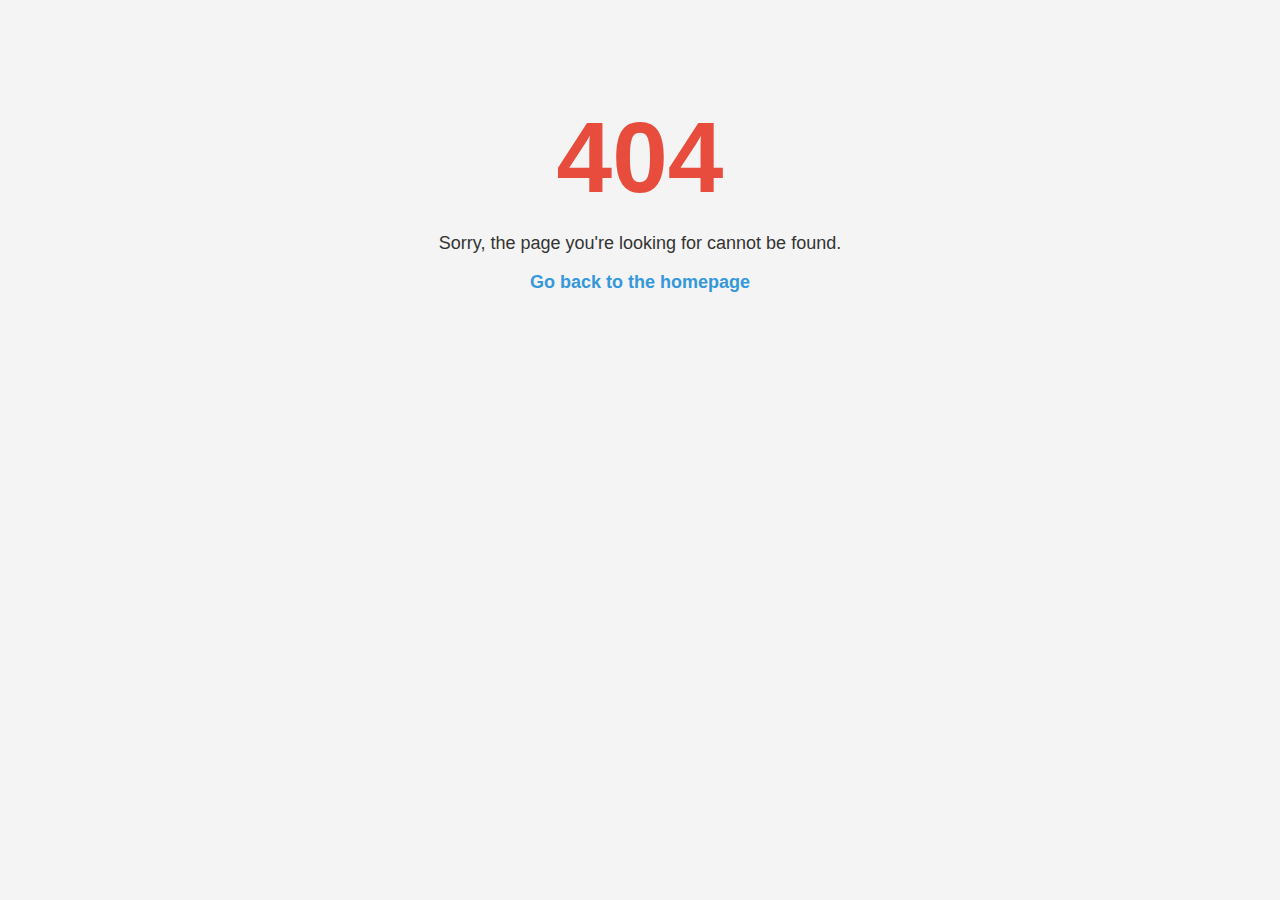
<file: 404-page.html>
<!DOCTYPE html>
<html lang="en">
<head>
    <meta charset="UTF-8">
    <meta name="viewport" content="width=device-width, initial-scale=1.0">
    <title>404 Not Found</title>
    <style>
        body {
            font-family: Arial, sans-serif;
            background-color: #f4f4f4;
            color: #333;
            text-align: center;
            margin: 0;
            padding: 0;
        }
        .container {
            margin-top: 100px;
        }
        h1 {
            font-size: 100px;
            margin: 0;
            color: #e74c3c;
        }
        p {
            font-size: 18px;
        }
        a {
            color: #3498db;
            text-decoration: none;
            font-weight: bold;
        }
        a:hover {
            text-decoration: underline;
        }
    </style>
</head>
<body>
    <div class="container">
        <h1>404</h1>
        <p>Sorry, the page you're looking for cannot be found.</p>
        <p><a href="https://to-be-defined/index.html">Go back to the homepage</a></p>
    </div>
</body>
</html>
</file>
